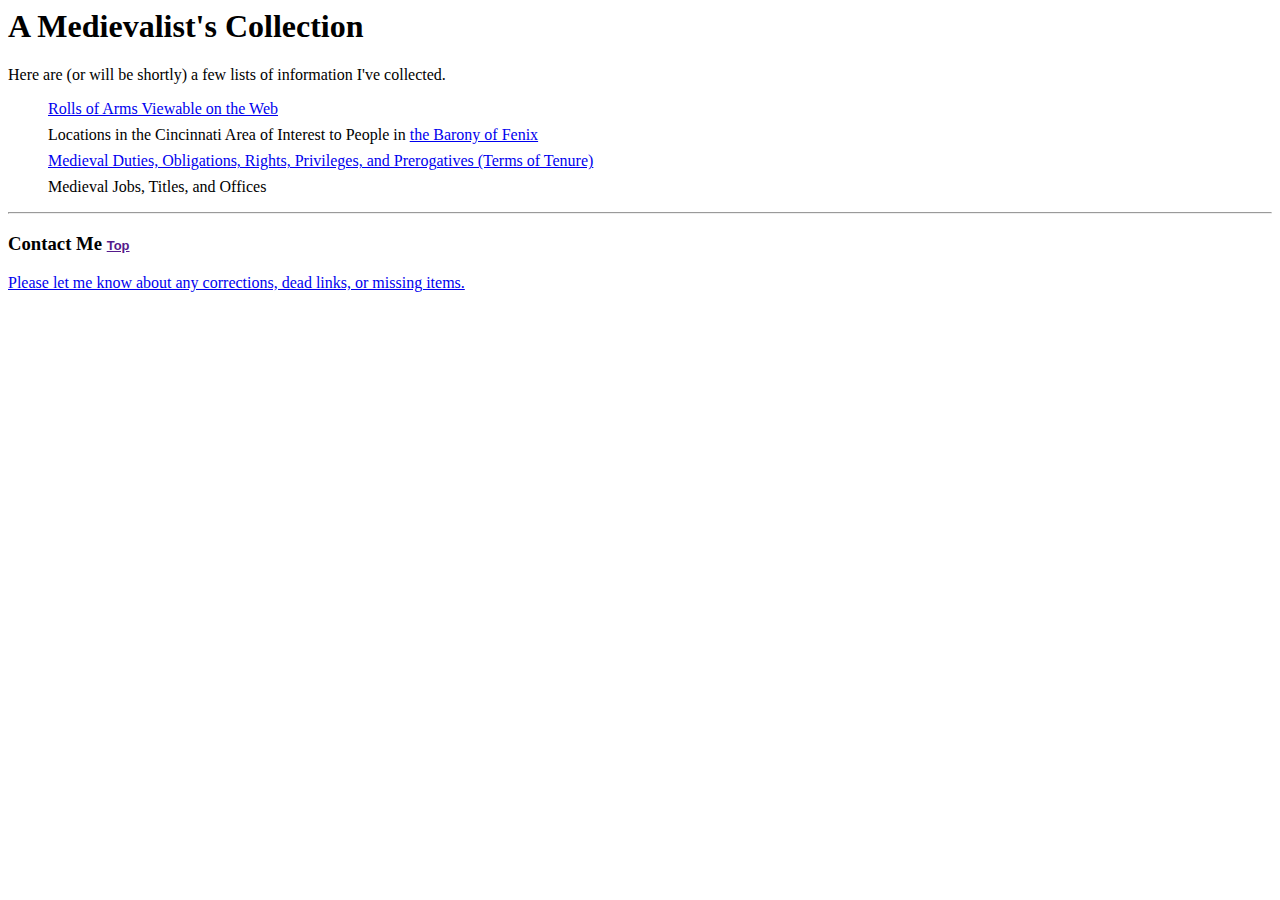
<file: index.html>
<html>
<head>
	<title>A Medievalist's Collection</title>
	<link rel="stylesheet" href="styles.css" media="screen,print" />
</head>
<body>
<h1>A Medievalist's Collection</h1>

<p>
	Here are (or will be shortly) a few lists of information I've collected. 
</p>

<ul>
  <li><a href="RollsOfArms.html">Rolls of Arms Viewable on the Web</a></li>
  <li>Locations in the Cincinnati Area of Interest to People in <a href="http://midrealm.org/baronyfenix/">the Barony of Fenix</a></li>
  <li><a href="TenureTerms.html">Medieval Duties, Obligations, Rights, Privileges, and Prerogatives (Terms of Tenure)</a></li>
  <li>Medieval Jobs, Titles, and Offices</li>
</ul>



<hr/>
<h3 id="contact">Contact Me <span class="nav"><a href="">Top</a></span></h3>
<script language="javascript" type="text/javascript" src="scripts.js"></script>
<p>
	<script language="javascript">
	<!--
	/* Munged addy code */
	pVWCTpMIweELolf("Medievalist Site Comment","Please let me know about any corrections, dead links, or missing items.");
	//-->
	</script>
</p>
</body>
</html>
</file>
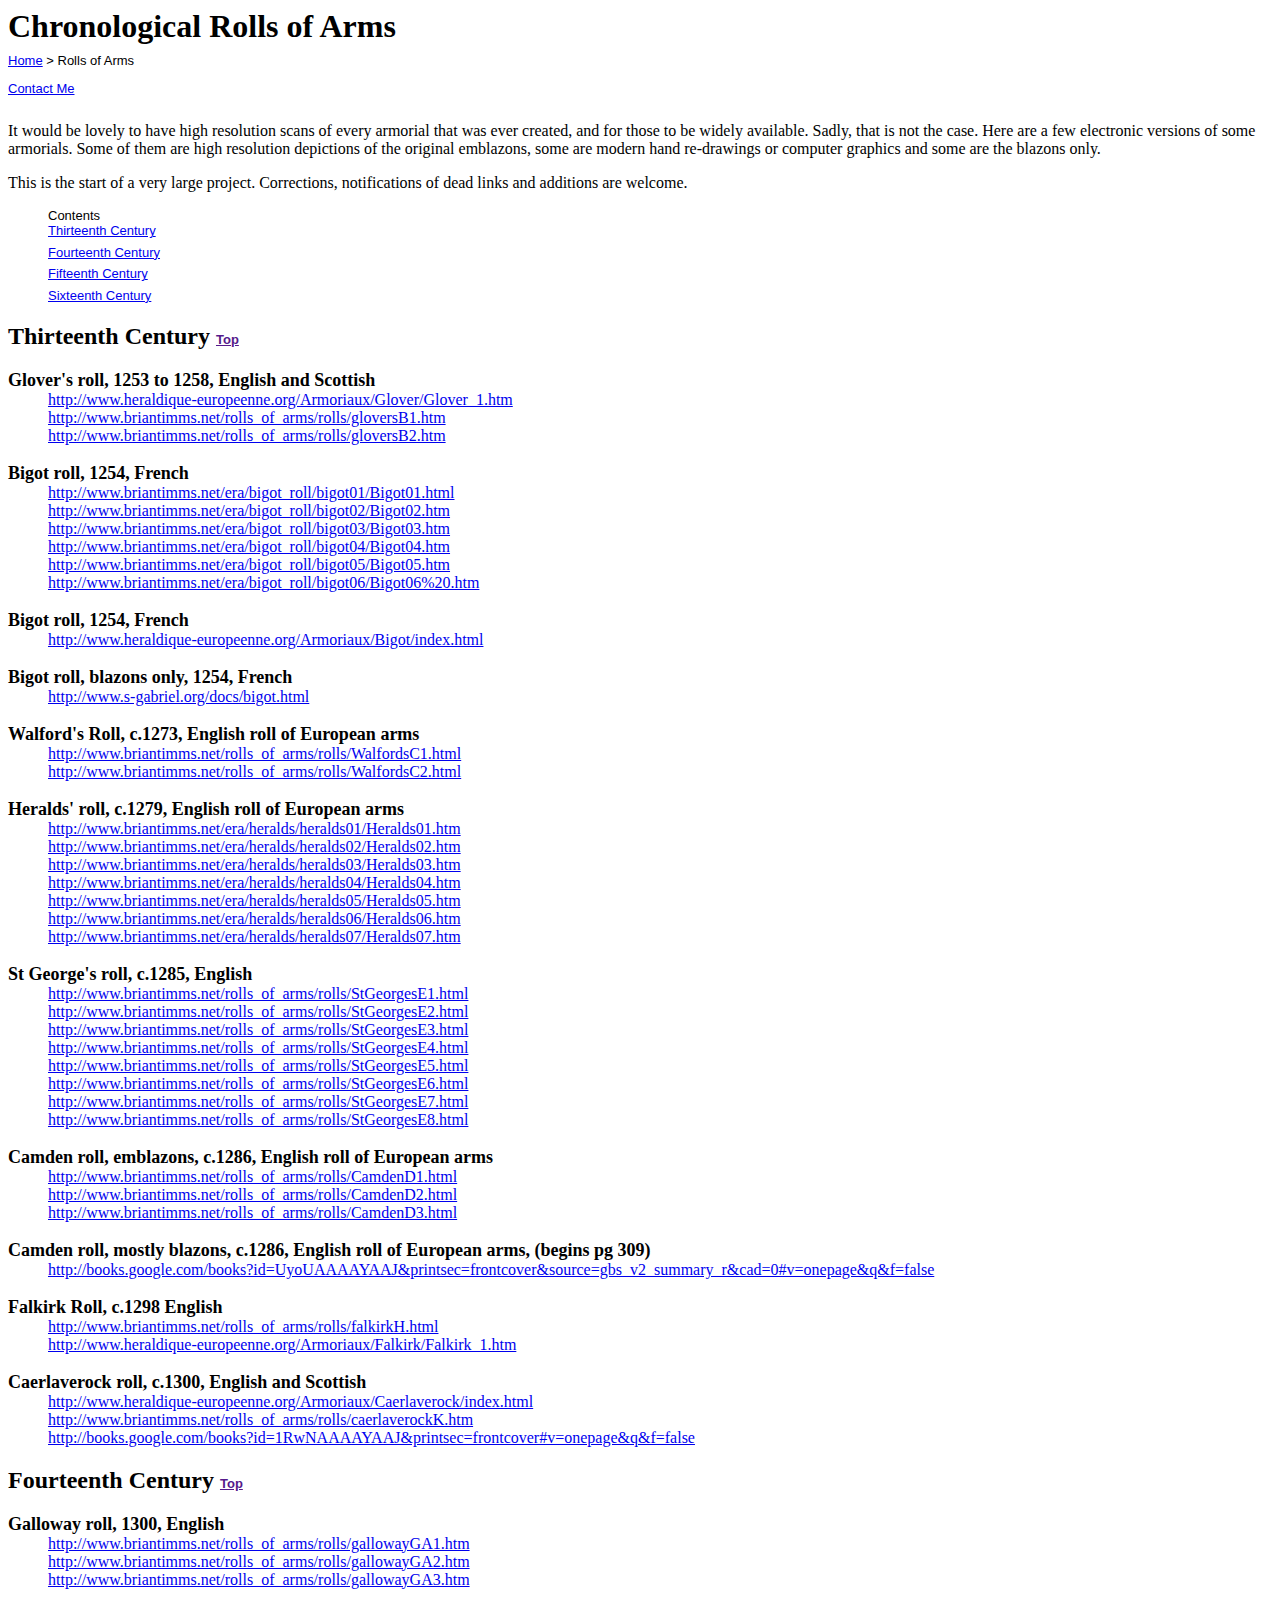
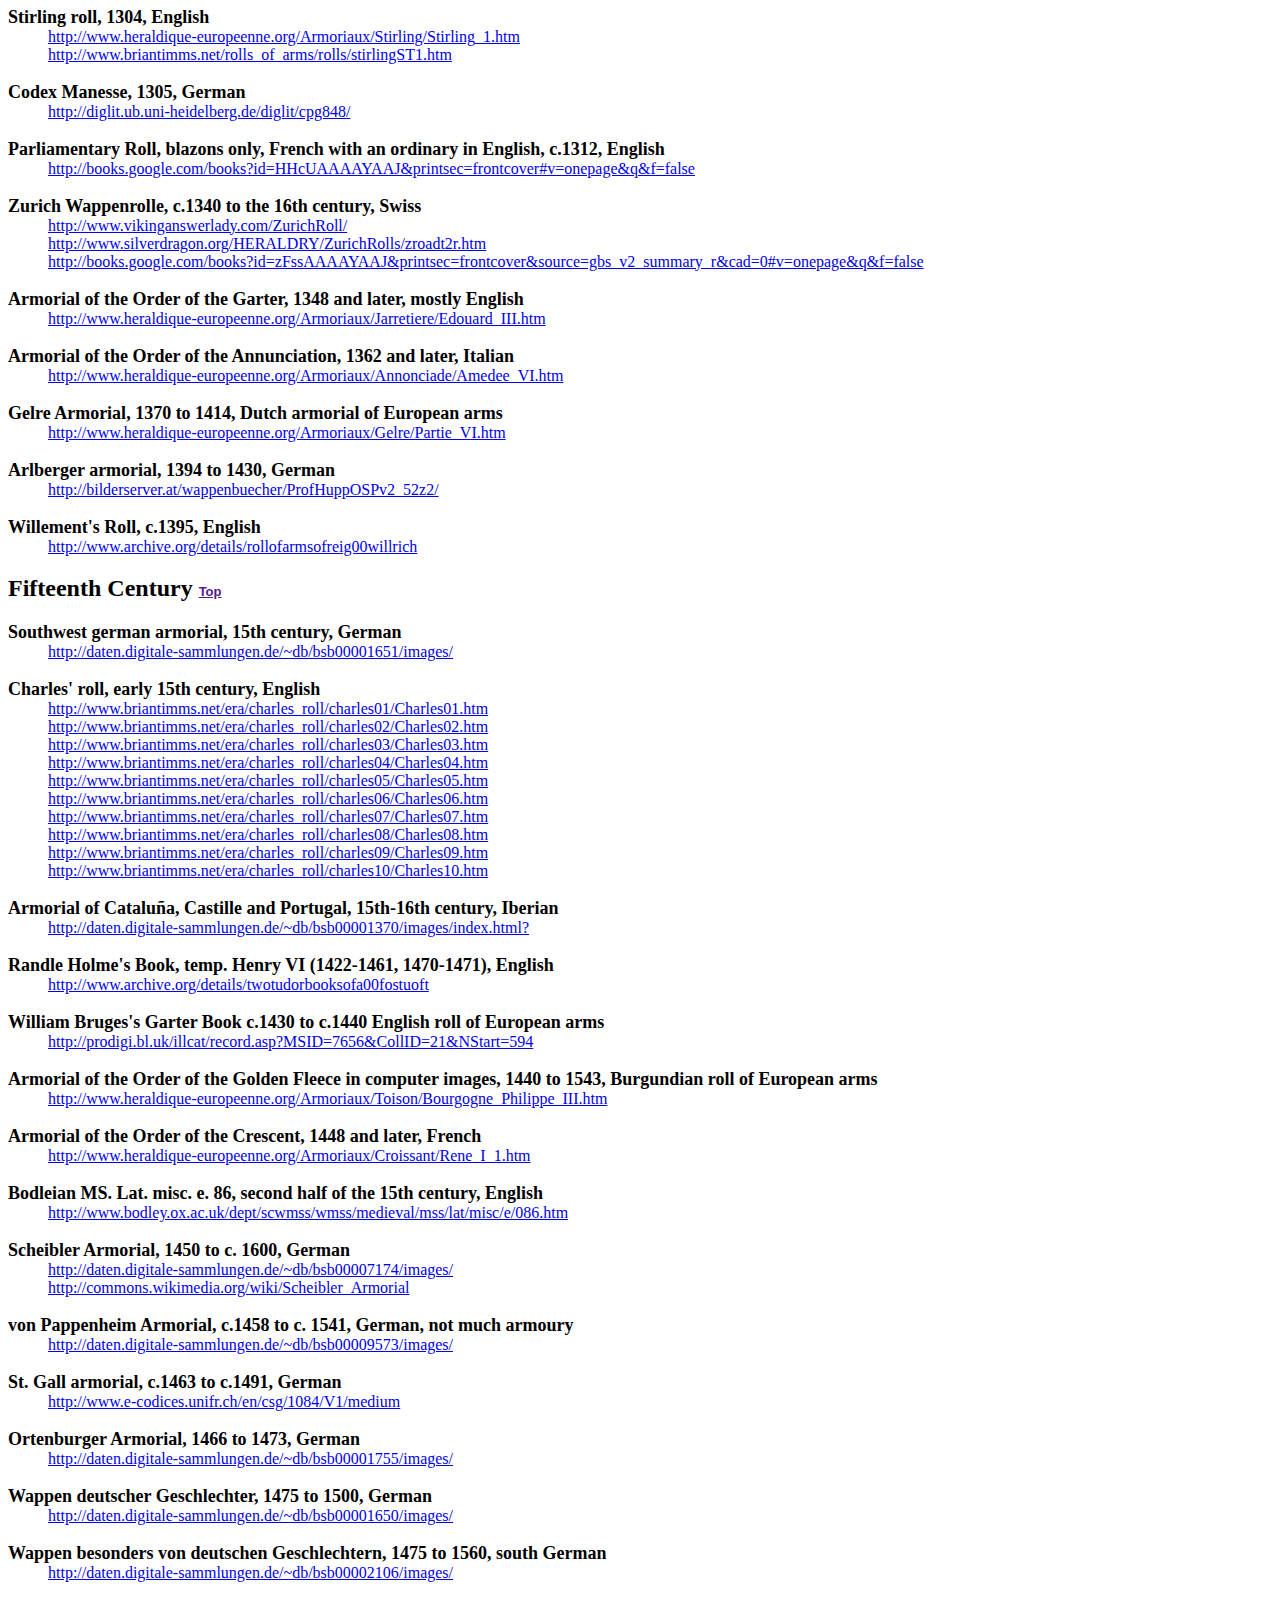
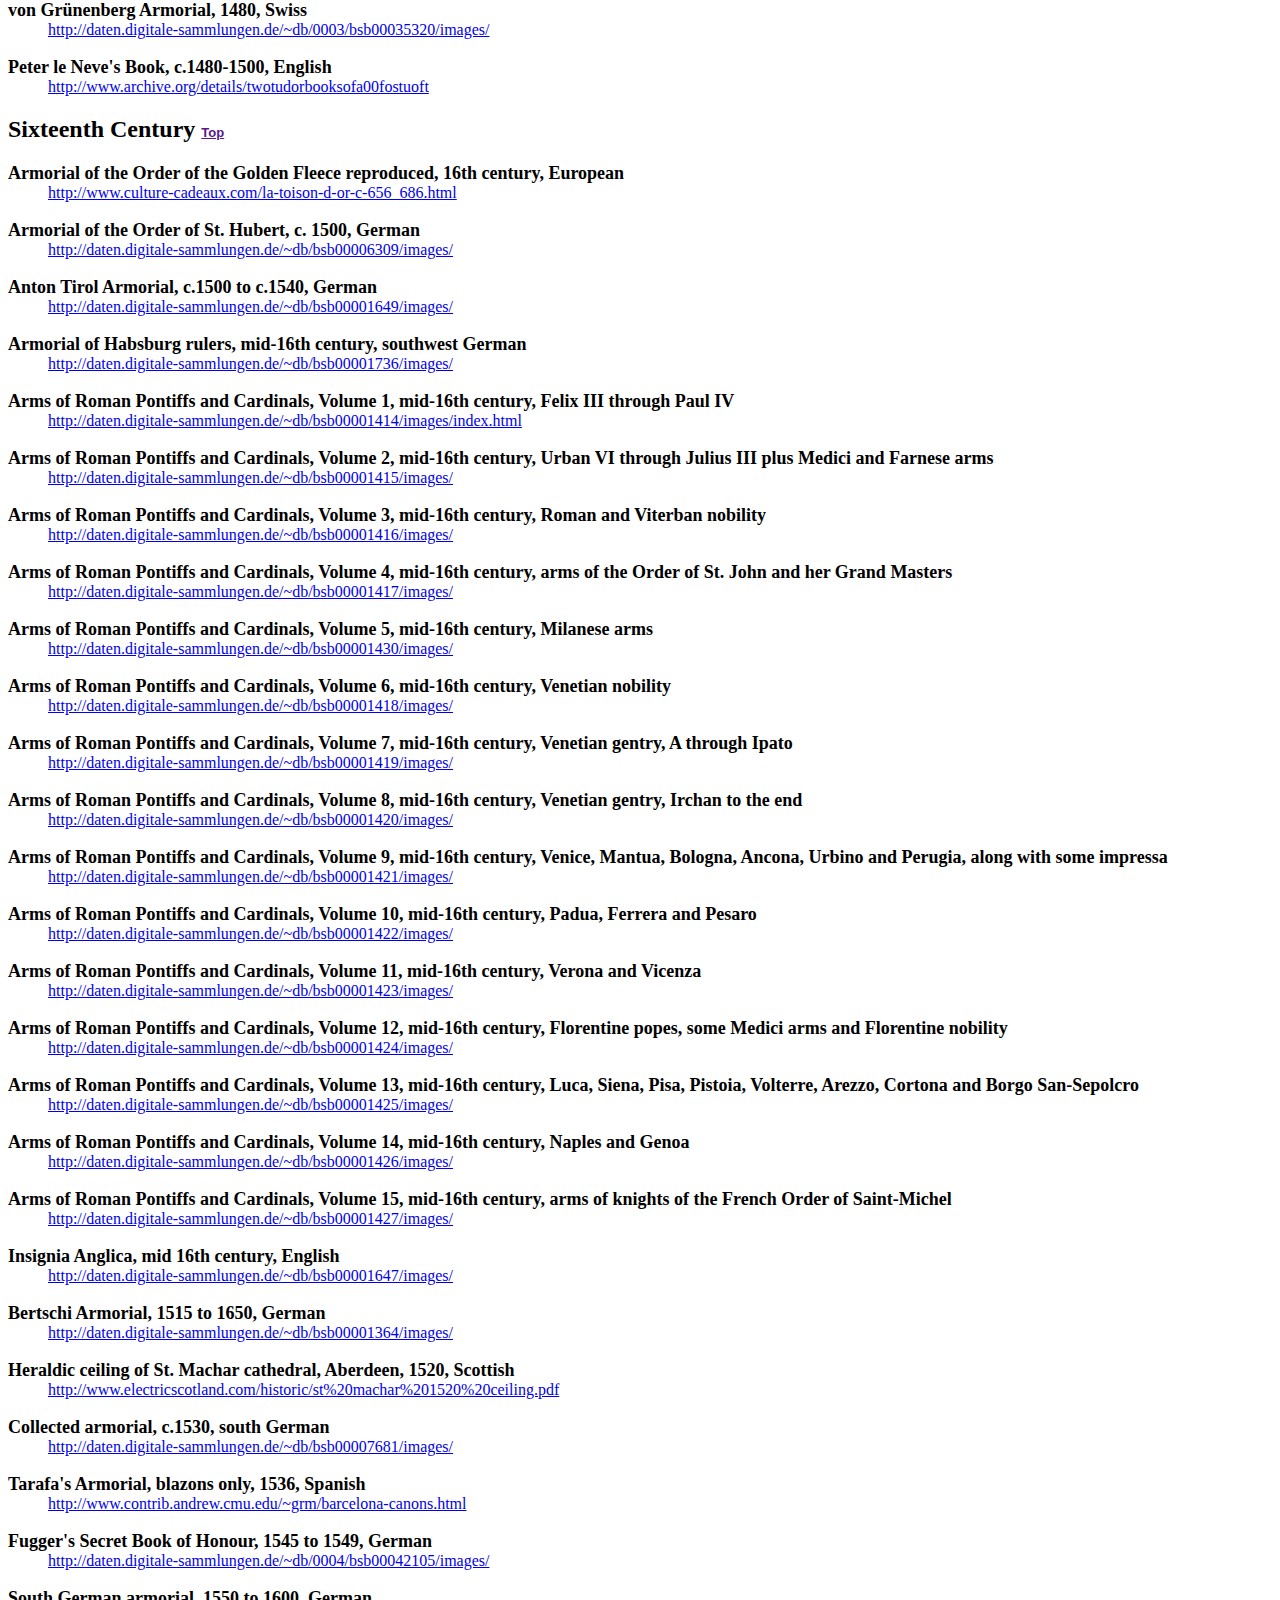
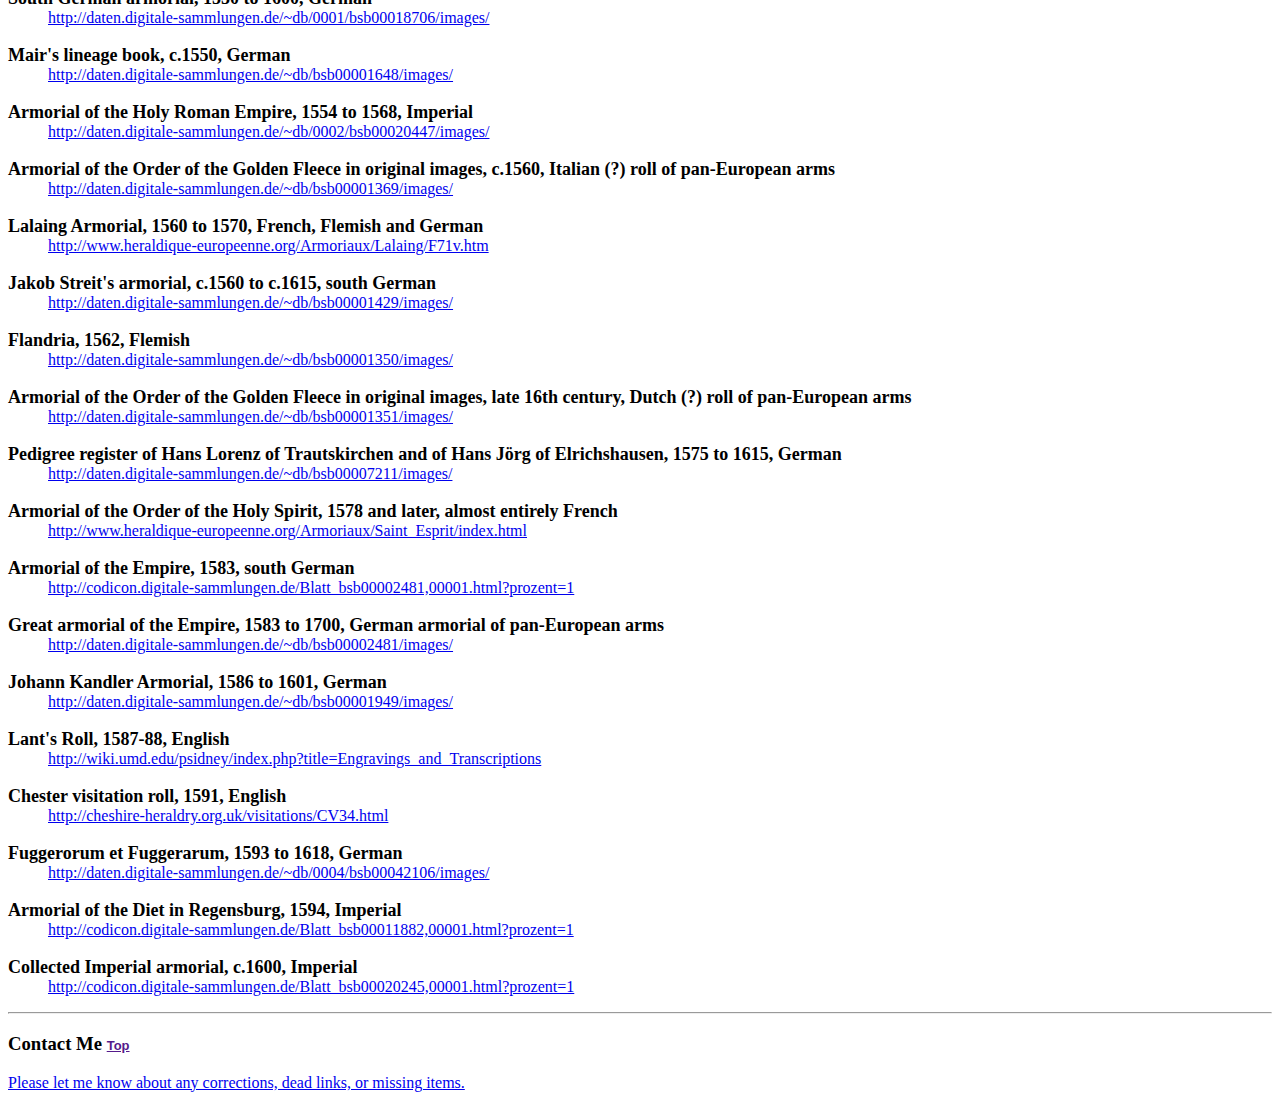
<file: RollsOfArms.html>
<html>
<head>
	<title>Chronological Rolls of Arms</title>
	<link rel="stylesheet" href="styles.css" media="screen,print" />
</head>
<body>
<h1>Chronological Rolls of Arms</h1>
<p class="breadcrumbs"><a href="index.html">Home</a> > Rolls of Arms</p>
<p class="breadcrumbs"><a href="#contact">Contact Me</a></p>

<p>
	It would be lovely to have high resolution scans of every armorial that was ever created, and for those to be widely available. Sadly, that is not the case. Here are a few electronic versions of some armorials. Some of them are high resolution depictions of the original emblazons, some are modern hand re-drawings or computer graphics and some are the blazons only.
</p><p>
	This is the start of a very large project. Corrections, notifications of dead links and additions are welcome.
</p>

<ul class="toc">Contents
	<li><a href="#13th">Thirteenth Century</a></li>
	<li><a href="#14th">Fourteenth Century</a></li>
	<li><a href="#15th">Fifteenth Century</a></li>
	<li><a href="#16th">Sixteenth Century</a></li>
</ul>

<h2 id="13th">Thirteenth Century <span class="nav"><a href="">Top</a></span></h2>
<dl>
<dt>Glover's roll, 1253 to 1258, English and Scottish</dt>
<dd><a href="http://www.heraldique-europeenne.org/Armoriaux/Glover/Glover_1.htm">http://www.heraldique-europeenne.org/Armoriaux/Glover/Glover_1.htm</a></dd>
<dd><a href="http://www.briantimms.net/rolls_of_arms/rolls/gloversB1.htm">http://www.briantimms.net/rolls_of_arms/rolls/gloversB1.htm</a></dd>
<dd><a href="http://www.briantimms.net/rolls_of_arms/rolls/gloversB2.htm">http://www.briantimms.net/rolls_of_arms/rolls/gloversB2.htm</a></dd>

<dt>Bigot roll, 1254, French</dt>
<dd><a href="http://www.briantimms.net/era/bigot_roll/bigot01/Bigot01.html">http://www.briantimms.net/era/bigot_roll/bigot01/Bigot01.html</a></dd>
<dd><a href="http://www.briantimms.net/era/bigot_roll/bigot02/Bigot02.htm">http://www.briantimms.net/era/bigot_roll/bigot02/Bigot02.htm</a></dd>
<dd><a href="http://www.briantimms.net/era/bigot_roll/bigot03/Bigot03.htm">http://www.briantimms.net/era/bigot_roll/bigot03/Bigot03.htm</a></dd>
<dd><a href="http://www.briantimms.net/era/bigot_roll/bigot04/Bigot04.htm">http://www.briantimms.net/era/bigot_roll/bigot04/Bigot04.htm</a></dd>
<dd><a href="http://www.briantimms.net/era/bigot_roll/bigot05/Bigot05.htm">http://www.briantimms.net/era/bigot_roll/bigot05/Bigot05.htm</a></dd>
<dd><a href="http://www.briantimms.net/era/bigot_roll/bigot06/Bigot06%20.htm">http://www.briantimms.net/era/bigot_roll/bigot06/Bigot06%20.htm</a></dd>

<dt>Bigot roll, 1254, French</dt>
<dd><a href="http://www.heraldique-europeenne.org/Armoriaux/Bigot/index.html">http://www.heraldique-europeenne.org/Armoriaux/Bigot/index.html</a></dd>

<dt>Bigot roll, blazons only, 1254, French</dt>
<dd><a href="http://www.s-gabriel.org/docs/bigot.html">http://www.s-gabriel.org/docs/bigot.html</a></dd>

<dt>Walford's Roll, c.1273, English roll of European arms</dt>
<dd><a href="http://www.briantimms.net/rolls_of_arms/rolls/WalfordsC1.html">http://www.briantimms.net/rolls_of_arms/rolls/WalfordsC1.html</a></dd>
<dd><a href="http://www.briantimms.net/rolls_of_arms/rolls/WalfordsC2.html">http://www.briantimms.net/rolls_of_arms/rolls/WalfordsC2.html</a></dd>

<dt>Heralds' roll, c.1279, English roll of European arms</dt>
<dd><a href="http://www.briantimms.net/era/heralds/heralds01/Heralds01.htm">http://www.briantimms.net/era/heralds/heralds01/Heralds01.htm</a></dd>
<dd><a href="http://www.briantimms.net/era/heralds/heralds02/Heralds02.htm">http://www.briantimms.net/era/heralds/heralds02/Heralds02.htm</a></dd>
<dd><a href="http://www.briantimms.net/era/heralds/heralds03/Heralds03.htm">http://www.briantimms.net/era/heralds/heralds03/Heralds03.htm</a></dd>
<dd><a href="http://www.briantimms.net/era/heralds/heralds04/Heralds04.htm">http://www.briantimms.net/era/heralds/heralds04/Heralds04.htm</a></dd>
<dd><a href="http://www.briantimms.net/era/heralds/heralds05/Heralds05.htm">http://www.briantimms.net/era/heralds/heralds05/Heralds05.htm</a></dd>
<dd><a href="http://www.briantimms.net/era/heralds/heralds06/Heralds06.htm">http://www.briantimms.net/era/heralds/heralds06/Heralds06.htm</a></dd>
<dd><a href="http://www.briantimms.net/era/heralds/heralds07/Heralds07.htm">http://www.briantimms.net/era/heralds/heralds07/Heralds07.htm</a></dd>

<dt>St George's roll, c.1285, English</dt>
<dd><a href="http://www.briantimms.net/rolls_of_arms/rolls/StGeorgesE1.html">http://www.briantimms.net/rolls_of_arms/rolls/StGeorgesE1.html</a></dd>
<dd><a href="http://www.briantimms.net/rolls_of_arms/rolls/StGeorgesE2.html">http://www.briantimms.net/rolls_of_arms/rolls/StGeorgesE2.html</a></dd>
<dd><a href="http://www.briantimms.net/rolls_of_arms/rolls/StGeorgesE3.html">http://www.briantimms.net/rolls_of_arms/rolls/StGeorgesE3.html</a></dd>
<dd><a href="http://www.briantimms.net/rolls_of_arms/rolls/StGeorgesE4.html">http://www.briantimms.net/rolls_of_arms/rolls/StGeorgesE4.html</a></dd>
<dd><a href="http://www.briantimms.net/rolls_of_arms/rolls/StGeorgesE5.html">http://www.briantimms.net/rolls_of_arms/rolls/StGeorgesE5.html</a></dd>
<dd><a href="http://www.briantimms.net/rolls_of_arms/rolls/StGeorgesE6.html">http://www.briantimms.net/rolls_of_arms/rolls/StGeorgesE6.html</a></dd>
<dd><a href="http://www.briantimms.net/rolls_of_arms/rolls/StGeorgesE7.html">http://www.briantimms.net/rolls_of_arms/rolls/StGeorgesE7.html</a></dd>
<dd><a href="http://www.briantimms.net/rolls_of_arms/rolls/StGeorgesE8.html">http://www.briantimms.net/rolls_of_arms/rolls/StGeorgesE8.html</a></dd>

<dt>Camden roll, emblazons, c.1286, English roll of European arms</dt>
<dd><a href="http://www.briantimms.net/rolls_of_arms/rolls/CamdenD1.html">http://www.briantimms.net/rolls_of_arms/rolls/CamdenD1.html</a></dd>
<dd><a href="http://www.briantimms.net/rolls_of_arms/rolls/CamdenD2.html">http://www.briantimms.net/rolls_of_arms/rolls/CamdenD2.html</a></dd>
<dd><a href="http://www.briantimms.net/rolls_of_arms/rolls/CamdenD3.html">http://www.briantimms.net/rolls_of_arms/rolls/CamdenD3.html</a></dd>

<dt>Camden roll, mostly blazons, c.1286, English roll of European arms, (begins pg 309)</dt>
<dd><a href="http://books.google.com/books?id=UyoUAAAAYAAJ&printsec=frontcover&source=gbs_v2_summary_r&cad=0#v=onepage&q&f=false">http://books.google.com/books?id=UyoUAAAAYAAJ&printsec=frontcover&source=gbs_v2_summary_r&cad=0#v=onepage&q&f=false</a></dd>

<dt>Falkirk Roll, c.1298 English</dt>
<dd><a href="http://www.briantimms.net/rolls_of_arms/rolls/falkirkH.html">http://www.briantimms.net/rolls_of_arms/rolls/falkirkH.html</a></dd>
<dd><a href="http://www.heraldique-europeenne.org/Armoriaux/Falkirk/Falkirk_1.htm">http://www.heraldique-europeenne.org/Armoriaux/Falkirk/Falkirk_1.htm</a></dd>

<dt>Caerlaverock roll, c.1300, English and Scottish</dt>
<dd><a href="http://www.heraldique-europeenne.org/Armoriaux/Caerlaverock/index.html">http://www.heraldique-europeenne.org/Armoriaux/Caerlaverock/index.html</a></dd>
<dd><a href="http://www.briantimms.net/rolls_of_arms/rolls/caerlaverockK.htm">http://www.briantimms.net/rolls_of_arms/rolls/caerlaverockK.htm</a></dd>
<dd><a href="http://books.google.com/books?id=1RwNAAAAYAAJ&printsec=frontcover#v=onepage&q&f=false">http://books.google.com/books?id=1RwNAAAAYAAJ&printsec=frontcover#v=onepage&q&f=false</a></dd>
</dl>

<h2 id="14th">Fourteenth Century <span class="nav"><a href="">Top</a></span></h2>
<dl>
<dt>Galloway roll, 1300, English</dt>
<dd><a href="http://www.briantimms.net/rolls_of_arms/rolls/gallowayGA1.htm">http://www.briantimms.net/rolls_of_arms/rolls/gallowayGA1.htm</a></dd>
<dd><a href="http://www.briantimms.net/rolls_of_arms/rolls/gallowayGA2.htm">http://www.briantimms.net/rolls_of_arms/rolls/gallowayGA2.htm</a></dd>
<dd><a href="http://www.briantimms.net/rolls_of_arms/rolls/gallowayGA3.htm">http://www.briantimms.net/rolls_of_arms/rolls/gallowayGA3.htm</a></dd>

<dt>Stirling roll, 1304, English</dt>
<dd><a href="http://www.heraldique-europeenne.org/Armoriaux/Stirling/Stirling_1.htm">http://www.heraldique-europeenne.org/Armoriaux/Stirling/Stirling_1.htm</a></dd>
<dd><a href="http://www.briantimms.net/rolls_of_arms/rolls/stirlingST1.htm">http://www.briantimms.net/rolls_of_arms/rolls/stirlingST1.htm</a></dd>

<dt>Codex Manesse, 1305, German</dt>
<dd><a href="http://diglit.ub.uni-heidelberg.de/diglit/cpg848/">http://diglit.ub.uni-heidelberg.de/diglit/cpg848/</a></dd>

<dt>Parliamentary Roll, blazons only, French with an ordinary in English, c.1312, English</dt>
<dd><a href="http://books.google.com/books?id=HHcUAAAAYAAJ&printsec=frontcover#v=onepage&q&f=false">http://books.google.com/books?id=HHcUAAAAYAAJ&printsec=frontcover#v=onepage&q&f=false</a></dd>

<dt>Zurich Wappenrolle, c.1340 to the 16th century, Swiss</dt>
<dd><a href="http://www.vikinganswerlady.com/ZurichRoll/">http://www.vikinganswerlady.com/ZurichRoll/</a></dd>
<dd><a href="http://www.silverdragon.org/HERALDRY/ZurichRolls/zroadt2r.htm">http://www.silverdragon.org/HERALDRY/ZurichRolls/zroadt2r.htm</a></dd>
<dd><a href="http://books.google.com/books?id=zFssAAAAYAAJ&printsec=frontcover&source=gbs_v2_summary_r&cad=0#v=onepage&q&f=false">http://books.google.com/books?id=zFssAAAAYAAJ&printsec=frontcover&source=gbs_v2_summary_r&cad=0#v=onepage&q&f=false</a></dd>

<dt>Armorial of the Order of the Garter, 1348 and later, mostly English</dt>
<dd><a href="http://www.heraldique-europeenne.org/Armoriaux/Jarretiere/Edouard_III.htm">http://www.heraldique-europeenne.org/Armoriaux/Jarretiere/Edouard_III.htm</a></dd>

<dt>Armorial of the Order of the Annunciation, 1362 and later, Italian</dt>
<dd><a href="http://www.heraldique-europeenne.org/Armoriaux/Annonciade/Amedee_VI.htm">http://www.heraldique-europeenne.org/Armoriaux/Annonciade/Amedee_VI.htm</a></dd>

<dt>Gelre Armorial, 1370 to 1414, Dutch armorial of European arms</dt>
<dd><a href="http://www.heraldique-europeenne.org/Armoriaux/Gelre/Partie_VI.htm">http://www.heraldique-europeenne.org/Armoriaux/Gelre/Partie_VI.htm</a></dd>

<dt>Arlberger armorial, 1394 to 1430, German</dt>
<dd><a href="http://bilderserver.at/wappenbuecher/ProfHuppOSPv2_52z2/">http://bilderserver.at/wappenbuecher/ProfHuppOSPv2_52z2/</a></dd>

<dt>Willement's Roll, c.1395, English</dt>
<dd><a href="http://www.archive.org/details/rollofarmsofreig00willrich">http://www.archive.org/details/rollofarmsofreig00willrich</a></dd>
</dl>

<h2 id="15th">Fifteenth Century <span class="nav"><a href="">Top</a></span></h2>
<dl>
<dt>Southwest german armorial, 15th century, German</dt>
<dd><a href="http://daten.digitale-sammlungen.de/~db/bsb00001651/images/">http://daten.digitale-sammlungen.de/~db/bsb00001651/images/</a></dd>

<dt>Charles' roll, early 15th century, English</dt>
<dd><a href="http://www.briantimms.net/era/charles_roll/charles01/Charles01.htm">http://www.briantimms.net/era/charles_roll/charles01/Charles01.htm</a></dd>
<dd><a href="http://www.briantimms.net/era/charles_roll/charles02/Charles02.htm">http://www.briantimms.net/era/charles_roll/charles02/Charles02.htm</a></dd>
<dd><a href="http://www.briantimms.net/era/charles_roll/charles03/Charles03.htm">http://www.briantimms.net/era/charles_roll/charles03/Charles03.htm</a></dd>
<dd><a href="http://www.briantimms.net/era/charles_roll/charles04/Charles04.htm">http://www.briantimms.net/era/charles_roll/charles04/Charles04.htm</a></dd>
<dd><a href="http://www.briantimms.net/era/charles_roll/charles05/Charles05.htm">http://www.briantimms.net/era/charles_roll/charles05/Charles05.htm</a></dd>
<dd><a href="http://www.briantimms.net/era/charles_roll/charles06/Charles06.htm">http://www.briantimms.net/era/charles_roll/charles06/Charles06.htm</a></dd>
<dd><a href="http://www.briantimms.net/era/charles_roll/charles07/Charles07.htm">http://www.briantimms.net/era/charles_roll/charles07/Charles07.htm</a></dd>
<dd><a href="http://www.briantimms.net/era/charles_roll/charles08/Charles08.htm">http://www.briantimms.net/era/charles_roll/charles08/Charles08.htm</a></dd>
<dd><a href="http://www.briantimms.net/era/charles_roll/charles09/Charles09.htm">http://www.briantimms.net/era/charles_roll/charles09/Charles09.htm</a></dd>
<dd><a href="http://www.briantimms.net/era/charles_roll/charles10/Charles10.htm">http://www.briantimms.net/era/charles_roll/charles10/Charles10.htm</a></dd>

<dt>Armorial of Catalu&ntilde;a, Castille and Portugal, 15th-16th century, Iberian</dt>
<dd><a href="http://daten.digitale-sammlungen.de/~db/bsb00001370/images/index.html?">http://daten.digitale-sammlungen.de/~db/bsb00001370/images/index.html?</a></dd>

<dt>Randle Holme's Book, temp. Henry VI (1422-1461, 1470-1471), English</dt>
<dd><a href="http://www.archive.org/details/twotudorbooksofa00fostuoft">http://www.archive.org/details/twotudorbooksofa00fostuoft</a></dd>

<dt>William Bruges's Garter Book c.1430 to c.1440 English roll of European arms</dt>
<dd><a href="http://prodigi.bl.uk/illcat/record.asp?MSID=7656&CollID=21&NStart=594">http://prodigi.bl.uk/illcat/record.asp?MSID=7656&CollID=21&NStart=594</a></dd>

<dt>Armorial of the Order of the Golden Fleece in computer images, 1440 to 1543, Burgundian roll of European arms</dt>
<dd><a href="http://www.heraldique-europeenne.org/Armoriaux/Toison/Bourgogne_Philippe_III.htm">http://www.heraldique-europeenne.org/Armoriaux/Toison/Bourgogne_Philippe_III.htm</a></dd>

<dt>Armorial of the Order of the Crescent, 1448 and later, French</dt>
<dd><a href="http://www.heraldique-europeenne.org/Armoriaux/Croissant/Rene_I_1.htm">http://www.heraldique-europeenne.org/Armoriaux/Croissant/Rene_I_1.htm</a></dd>

<dt>Bodleian MS. Lat. misc. e. 86, second half of the 15th century, English</dt>
<dd><a href="http://www.bodley.ox.ac.uk/dept/scwmss/wmss/medieval/mss/lat/misc/e/086.htm">http://www.bodley.ox.ac.uk/dept/scwmss/wmss/medieval/mss/lat/misc/e/086.htm</a></dd>

<dt>Scheibler Armorial, 1450 to c. 1600, German</dt>
<dd><a href="http://daten.digitale-sammlungen.de/~db/bsb00007174/images/">http://daten.digitale-sammlungen.de/~db/bsb00007174/images/</a></dd>
<dd><a href="http://commons.wikimedia.org/wiki/Scheibler_Armorial">http://commons.wikimedia.org/wiki/Scheibler_Armorial</a></dd>

<dt>von Pappenheim Armorial, c.1458 to c. 1541, German, not much armoury</dt>
<dd><a href="http://daten.digitale-sammlungen.de/~db/bsb00009573/images/">http://daten.digitale-sammlungen.de/~db/bsb00009573/images/</a></dd>

<dt>St. Gall armorial, c.1463 to c.1491, German</dt>
<dd><a href="http://www.e-codices.unifr.ch/en/csg/1084/V1/medium">http://www.e-codices.unifr.ch/en/csg/1084/V1/medium</a></dd>

<dt>Ortenburger Armorial, 1466 to 1473, German</dt>
<dd><a href="http://daten.digitale-sammlungen.de/~db/bsb00001755/images/">http://daten.digitale-sammlungen.de/~db/bsb00001755/images/</a></dd>

<dt>Wappen deutscher Geschlechter, 1475 to 1500, German</dt>
<dd><a href="http://daten.digitale-sammlungen.de/~db/bsb00001650/images/">http://daten.digitale-sammlungen.de/~db/bsb00001650/images/</a></dd>

<dt>Wappen besonders von deutschen Geschlechtern, 1475 to 1560, south German</dt>
<dd><a href="http://daten.digitale-sammlungen.de/~db/bsb00002106/images/">http://daten.digitale-sammlungen.de/~db/bsb00002106/images/</a></dd>

<dt>von Gr&uuml;nenberg Armorial, 1480, Swiss</dt>
<dd><a href="http://daten.digitale-sammlungen.de/~db/0003/bsb00035320/images/">http://daten.digitale-sammlungen.de/~db/0003/bsb00035320/images/</a></dd>

<dt>Peter le Neve's Book, c.1480-1500, English</dt>
<dd><a href="http://www.archive.org/details/twotudorbooksofa00fostuoft">http://www.archive.org/details/twotudorbooksofa00fostuoft</a></dd>
</dl>

<h2 id="16th">Sixteenth Century <span class="nav"><a href="">Top</a></span></h2>
<dl>
<dt>Armorial of the Order of the Golden Fleece reproduced, 16th century, European</dt>
<dd><a href="http://www.culture-cadeaux.com/la-toison-d-or-c-656_686.html">http://www.culture-cadeaux.com/la-toison-d-or-c-656_686.html</a></dd>

<dt>Armorial of the Order of St. Hubert, c. 1500, German</dt>
<dd><a href="http://daten.digitale-sammlungen.de/~db/bsb00006309/images/">http://daten.digitale-sammlungen.de/~db/bsb00006309/images/</a></dd>

<dt>Anton Tirol Armorial, c.1500 to c.1540, German</dt>
<dd><a href="http://daten.digitale-sammlungen.de/~db/bsb00001649/images/">http://daten.digitale-sammlungen.de/~db/bsb00001649/images/</a></dd>

<dt>Armorial of Habsburg rulers, mid-16th century, southwest German</dt>
<dd><a href="http://daten.digitale-sammlungen.de/~db/bsb00001736/images/">http://daten.digitale-sammlungen.de/~db/bsb00001736/images/</a></dd>

<dt>Arms of Roman Pontiffs and Cardinals, Volume 1, mid-16th century, Felix III through Paul IV</dt>
<dd><a href="http://daten.digitale-sammlungen.de/~db/bsb00001414/images/index.html">http://daten.digitale-sammlungen.de/~db/bsb00001414/images/index.html</a></dd>

<dt>Arms of Roman Pontiffs and Cardinals, Volume 2, mid-16th century, Urban VI through Julius III plus Medici and Farnese arms</dt>
<dd><a href="http://daten.digitale-sammlungen.de/~db/bsb00001415/images/">http://daten.digitale-sammlungen.de/~db/bsb00001415/images/</a></dd>

<dt>Arms of Roman Pontiffs and Cardinals, Volume 3, mid-16th century, Roman and Viterban nobility</dt>
<dd><a href="http://daten.digitale-sammlungen.de/~db/bsb00001416/images/">http://daten.digitale-sammlungen.de/~db/bsb00001416/images/</a></dd>

<dt>Arms of Roman Pontiffs and Cardinals, Volume 4, mid-16th century, arms of the Order of St. John and her Grand Masters</dt>
<dd><a href="http://daten.digitale-sammlungen.de/~db/bsb00001417/images/">http://daten.digitale-sammlungen.de/~db/bsb00001417/images/</a></dd>

<dt>Arms of Roman Pontiffs and Cardinals, Volume 5, mid-16th century, Milanese arms</dt>
<dd><a href="http://daten.digitale-sammlungen.de/~db/bsb00001430/images/">http://daten.digitale-sammlungen.de/~db/bsb00001430/images/</a></dd>

<dt>Arms of Roman Pontiffs and Cardinals, Volume 6, mid-16th century, Venetian nobility</dt>
<dd><a href="http://daten.digitale-sammlungen.de/~db/bsb00001418/images/">http://daten.digitale-sammlungen.de/~db/bsb00001418/images/</a></dd>

<dt>Arms of Roman Pontiffs and Cardinals, Volume 7, mid-16th century, Venetian gentry, A through Ipato</dt>
<dd><a href="http://daten.digitale-sammlungen.de/~db/bsb00001419/images/">http://daten.digitale-sammlungen.de/~db/bsb00001419/images/</a></dd>

<dt>Arms of Roman Pontiffs and Cardinals, Volume 8, mid-16th century, Venetian gentry, Irchan to the end</dt>
<dd><a href="http://daten.digitale-sammlungen.de/~db/bsb00001420/images/">http://daten.digitale-sammlungen.de/~db/bsb00001420/images/</a></dd>

<dt>Arms of Roman Pontiffs and Cardinals, Volume 9, mid-16th century, Venice, Mantua, Bologna, Ancona, Urbino and Perugia, along with some impressa</dt>
<dd><a href="http://daten.digitale-sammlungen.de/~db/bsb00001421/images/">http://daten.digitale-sammlungen.de/~db/bsb00001421/images/</a></dd>

<dt>Arms of Roman Pontiffs and Cardinals, Volume 10, mid-16th century, Padua, Ferrera and Pesaro</dt>
<dd><a href="http://daten.digitale-sammlungen.de/~db/bsb00001422/images/">http://daten.digitale-sammlungen.de/~db/bsb00001422/images/</a></dd>

<dt>Arms of Roman Pontiffs and Cardinals, Volume 11, mid-16th century, Verona and Vicenza</dt>
<dd><a href="http://daten.digitale-sammlungen.de/~db/bsb00001423/images/">http://daten.digitale-sammlungen.de/~db/bsb00001423/images/</a></dd>

<dt>Arms of Roman Pontiffs and Cardinals, Volume 12, mid-16th century, Florentine popes, some Medici arms and Florentine nobility</dt>
<dd><a href="http://daten.digitale-sammlungen.de/~db/bsb00001424/images/">http://daten.digitale-sammlungen.de/~db/bsb00001424/images/</a></dd>

<dt>Arms of Roman Pontiffs and Cardinals, Volume 13, mid-16th century, Luca, Siena, Pisa, Pistoia, Volterre, Arezzo, Cortona and Borgo San-Sepolcro</dt>
<dd><a href="http://daten.digitale-sammlungen.de/~db/bsb00001425/images/">http://daten.digitale-sammlungen.de/~db/bsb00001425/images/</a></dd>

<dt>Arms of Roman Pontiffs and Cardinals, Volume 14, mid-16th century, Naples and Genoa</dt>
<dd><a href="http://daten.digitale-sammlungen.de/~db/bsb00001426/images/">http://daten.digitale-sammlungen.de/~db/bsb00001426/images/</a></dd>

<dt>Arms of Roman Pontiffs and Cardinals, Volume 15, mid-16th century, arms of knights of the French Order of Saint-Michel</dt>
<dd><a href="http://daten.digitale-sammlungen.de/~db/bsb00001427/images/">http://daten.digitale-sammlungen.de/~db/bsb00001427/images/</a></dd>

<dt>Insignia Anglica, mid 16th century, English</dt>
<dd><a href="http://daten.digitale-sammlungen.de/~db/bsb00001647/images/">http://daten.digitale-sammlungen.de/~db/bsb00001647/images/</a></dd>

<dt>Bertschi Armorial, 1515 to 1650, German</dt>
<dd><a href="http://daten.digitale-sammlungen.de/~db/bsb00001364/images/">http://daten.digitale-sammlungen.de/~db/bsb00001364/images/</a></dd>

<dt>Heraldic ceiling of St. Machar cathedral, Aberdeen, 1520, Scottish</dt>
<dd><a href="http://www.electricscotland.com/historic/st%20machar%201520%20ceiling.pdf">http://www.electricscotland.com/historic/st%20machar%201520%20ceiling.pdf</a></dd>

<dt>Collected armorial, c.1530, south German</dt>
<dd><a href="http://daten.digitale-sammlungen.de/~db/bsb00007681/images/">http://daten.digitale-sammlungen.de/~db/bsb00007681/images/</a></dd>

<dt>Tarafa's Armorial, blazons only, 1536, Spanish</dt>
<dd><a href="http://www.contrib.andrew.cmu.edu/~grm/barcelona-canons.html">http://www.contrib.andrew.cmu.edu/~grm/barcelona-canons.html</a></dd>

<dt>Fugger's Secret Book of Honour, 1545 to 1549, German</dt>
<dd><a href="http://daten.digitale-sammlungen.de/~db/0004/bsb00042105/images/">http://daten.digitale-sammlungen.de/~db/0004/bsb00042105/images/</a></dd>

<dt>South German armorial, 1550 to 1600, German</dt>
<dd><a href="http://daten.digitale-sammlungen.de/~db/0001/bsb00018706/images/">http://daten.digitale-sammlungen.de/~db/0001/bsb00018706/images/</a></dd>

<dt>Mair's lineage book, c.1550, German</dt>
<dd><a href="http://daten.digitale-sammlungen.de/~db/bsb00001648/images/">http://daten.digitale-sammlungen.de/~db/bsb00001648/images/</a></dd>

<dt>Armorial of the Holy Roman Empire, 1554 to 1568, Imperial</dt>
<dd><a href="http://daten.digitale-sammlungen.de/~db/0002/bsb00020447/images/">http://daten.digitale-sammlungen.de/~db/0002/bsb00020447/images/</a></dd>

<dt>Armorial of the Order of the Golden Fleece in original images, c.1560, Italian (?) roll of pan-European arms</dt>
<dd><a href="http://daten.digitale-sammlungen.de/~db/bsb00001369/images/">http://daten.digitale-sammlungen.de/~db/bsb00001369/images/</a></dd>

<dt>Lalaing Armorial, 1560 to 1570, French, Flemish and German</dt>
<dd><a href="http://www.heraldique-europeenne.org/Armoriaux/Lalaing/F71v.htm">http://www.heraldique-europeenne.org/Armoriaux/Lalaing/F71v.htm</a></dd>

<dt>Jakob Streit's armorial, c.1560 to c.1615, south German</dt>
<dd><a href="http://daten.digitale-sammlungen.de/~db/bsb00001429/images/">http://daten.digitale-sammlungen.de/~db/bsb00001429/images/</a></dd>

<dt>Flandria, 1562, Flemish</dt>
<dd><a href="http://daten.digitale-sammlungen.de/~db/bsb00001350/images/">http://daten.digitale-sammlungen.de/~db/bsb00001350/images/</a></dd>

<dt>Armorial of the Order of the Golden Fleece in original images, late 16th century, Dutch (?) roll of pan-European arms</dt>
<dd><a href="http://daten.digitale-sammlungen.de/~db/bsb00001351/images/">http://daten.digitale-sammlungen.de/~db/bsb00001351/images/</a></dd>

<dt>Pedigree register of Hans Lorenz of Trautskirchen and of Hans J&ouml;rg of Elrichshausen, 1575 to 1615, German</dt>
<dd><a href="http://daten.digitale-sammlungen.de/~db/bsb00007211/images/">http://daten.digitale-sammlungen.de/~db/bsb00007211/images/</a></dd>

<dt>Armorial of the Order of the Holy Spirit, 1578 and later, almost entirely French</dt>
<dd><a href="http://www.heraldique-europeenne.org/Armoriaux/Saint_Esprit/index.html">http://www.heraldique-europeenne.org/Armoriaux/Saint_Esprit/index.html</a></dd>

<dt>Armorial of the Empire, 1583, south German</dt>
<dd><a href="http://codicon.digitale-sammlungen.de/Blatt_bsb00002481,00001.html?prozent=1">http://codicon.digitale-sammlungen.de/Blatt_bsb00002481,00001.html?prozent=1</a></dd>

<dt>Great armorial of the Empire, 1583 to 1700, German armorial of pan-European arms</dt>
<dd><a href="http://daten.digitale-sammlungen.de/~db/bsb00002481/images/">http://daten.digitale-sammlungen.de/~db/bsb00002481/images/</a></dd>

<dt>Johann Kandler Armorial, 1586 to 1601, German</dt>
<dd><a href="http://daten.digitale-sammlungen.de/~db/bsb00001949/images/">http://daten.digitale-sammlungen.de/~db/bsb00001949/images/</a></dd>

<dt>Lant's Roll, 1587-88, English</dt>
<dd><a href="http://wiki.umd.edu/psidney/index.php?title=Engravings_and_Transcriptions">http://wiki.umd.edu/psidney/index.php?title=Engravings_and_Transcriptions</a></dd>

<dt>Chester visitation roll, 1591, English</dt>
<dd><a href="http://cheshire-heraldry.org.uk/visitations/CV34.html">http://cheshire-heraldry.org.uk/visitations/CV34.html</a></dd>

<dt>Fuggerorum et Fuggerarum, 1593 to 1618, German</dt>
<dd><a href="http://daten.digitale-sammlungen.de/~db/0004/bsb00042106/images/">http://daten.digitale-sammlungen.de/~db/0004/bsb00042106/images/</a></dd>

<dt>Armorial of the Diet in Regensburg, 1594, Imperial</dt>
<dd><a href="http://codicon.digitale-sammlungen.de/Blatt_bsb00011882,00001.html?prozent=1">http://codicon.digitale-sammlungen.de/Blatt_bsb00011882,00001.html?prozent=1</a></dd>

<dt>Collected Imperial armorial, c.1600, Imperial</dt>
<dd><a href="http://codicon.digitale-sammlungen.de/Blatt_bsb00020245,00001.html?prozent=1 ">http://codicon.digitale-sammlungen.de/Blatt_bsb00020245,00001.html?prozent=1 </a></dd>

</dl>


<hr/>
<h3 id="contact">Contact Me <span class="nav"><a href="">Top</a></span></h3>
<script language="javascript" type="text/javascript" src="scripts.js"></script>
<p>
	<script language="javascript">
	<!--
	/* Munged addy code */
	pVWCTpMIweELolf("Medievalist Site Comment","Please let me know about any corrections, dead links, or missing items.");
	//-->
	</script>
</p>
</body>
</html>
</file>
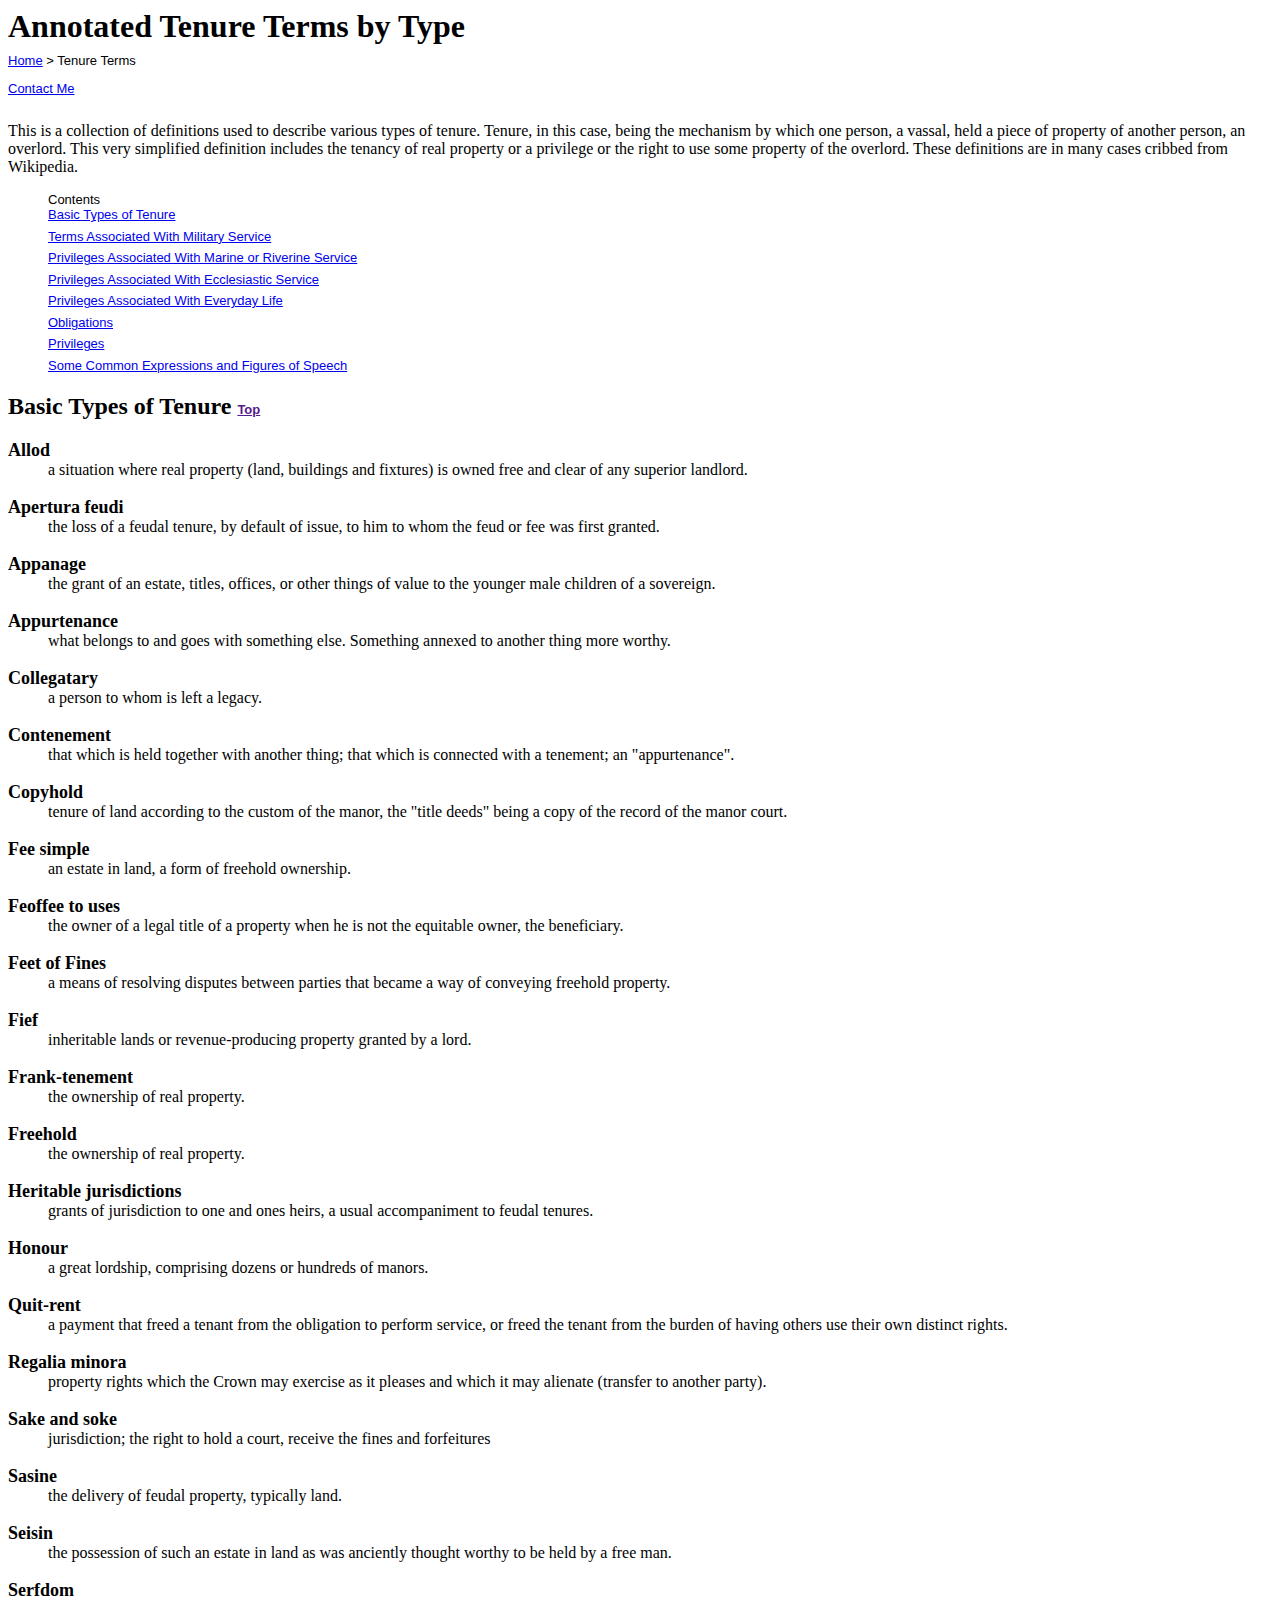
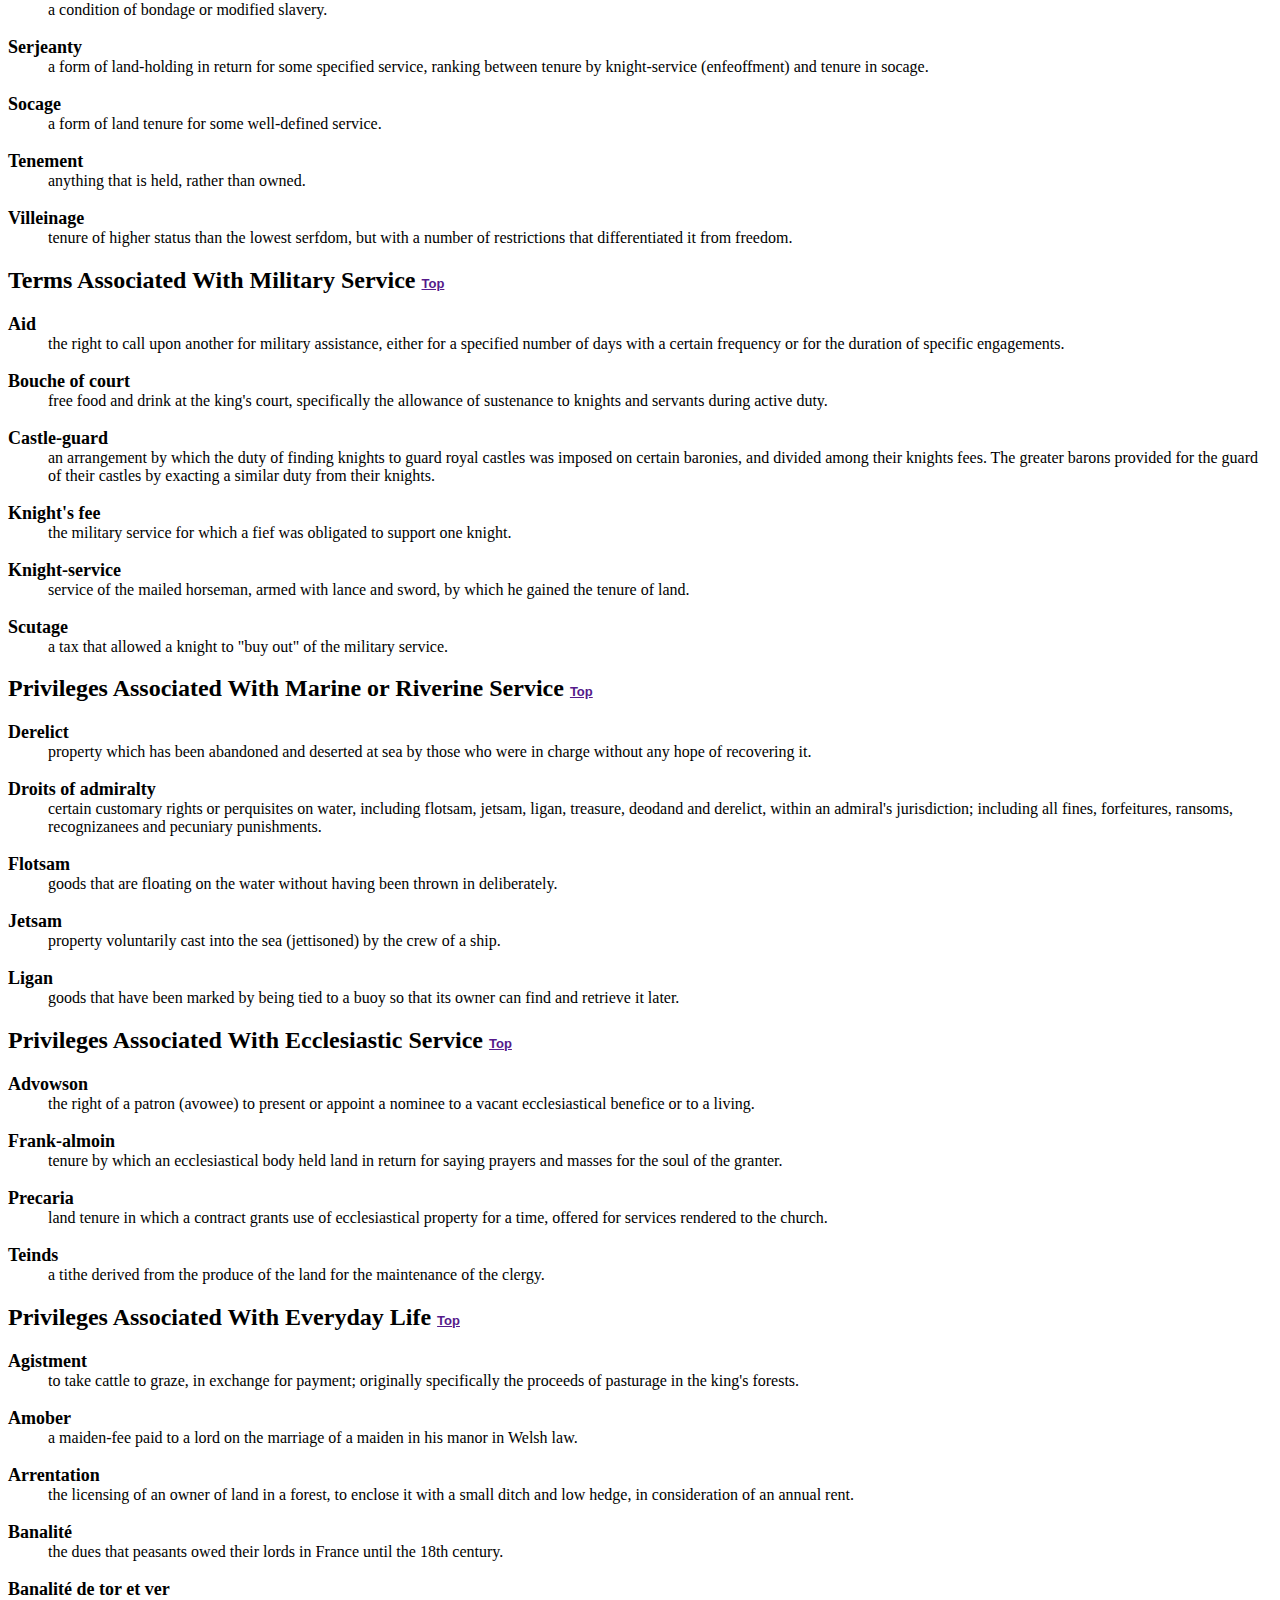
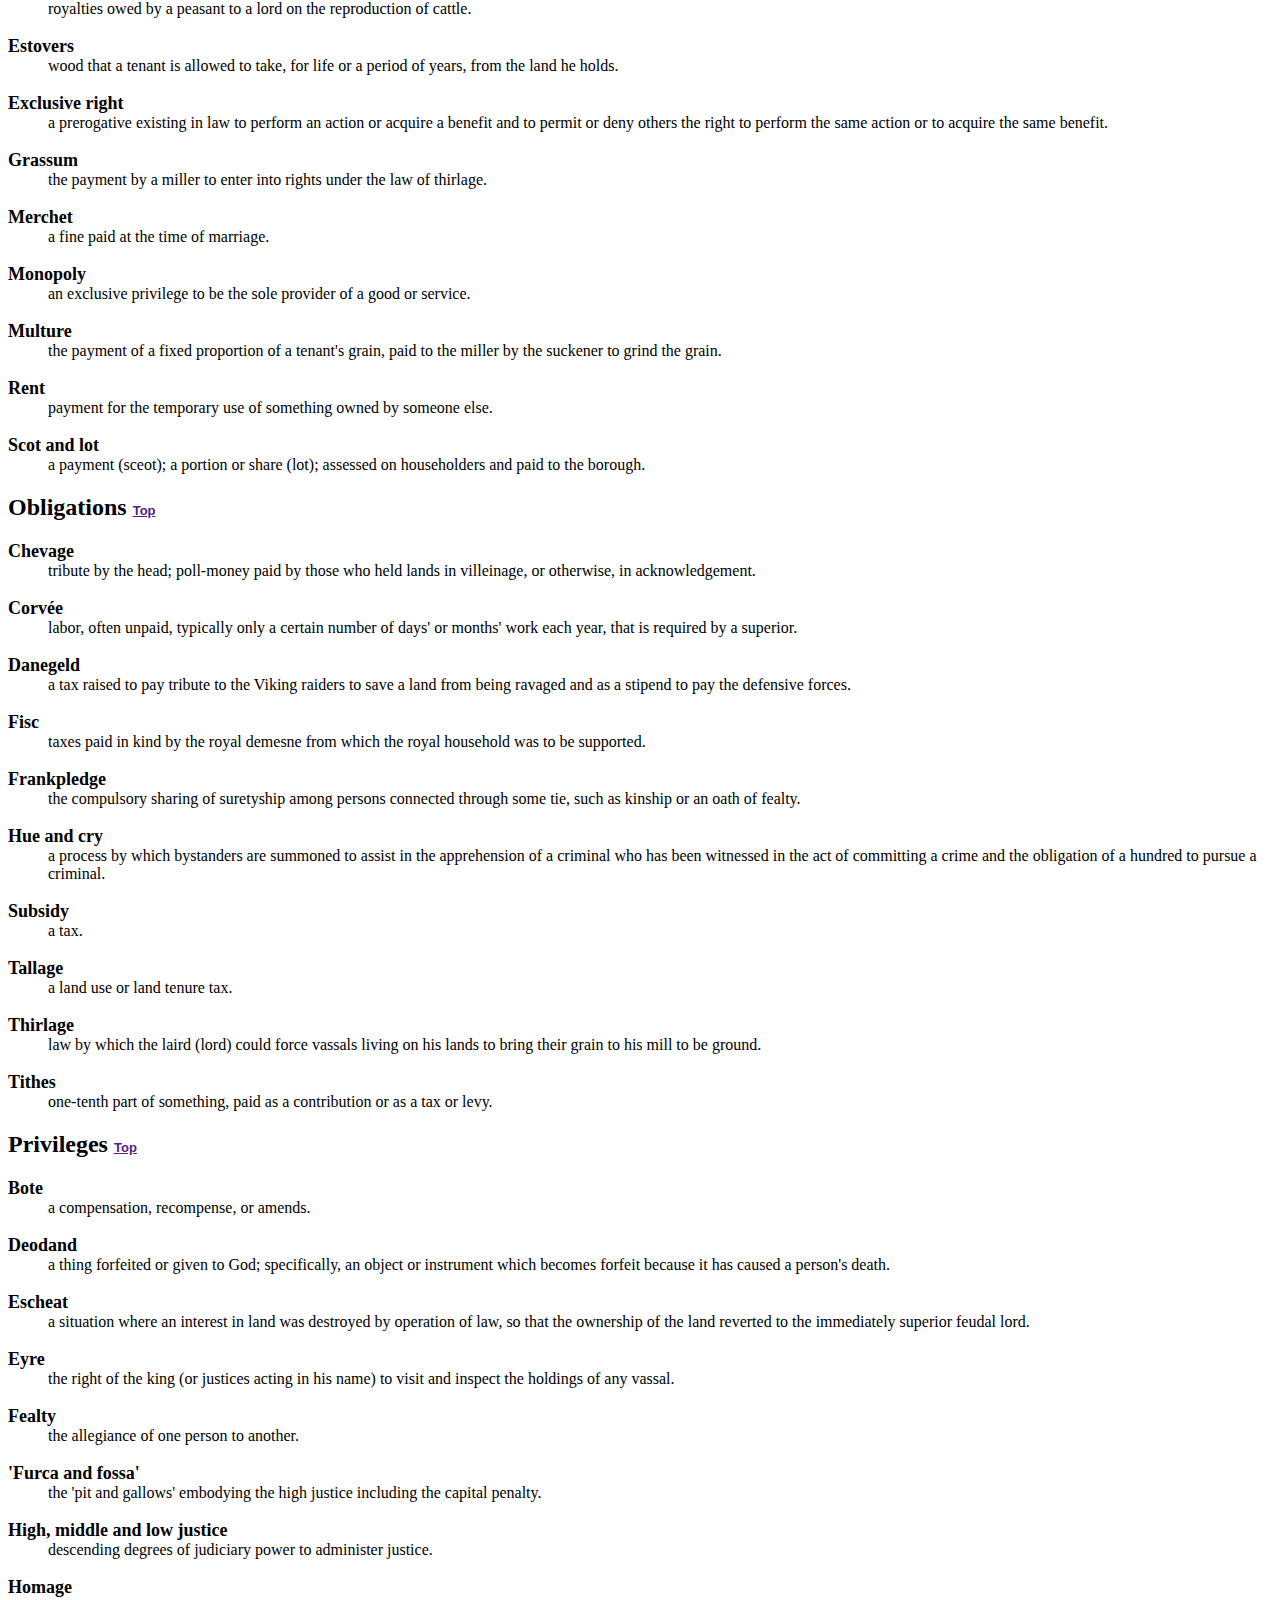
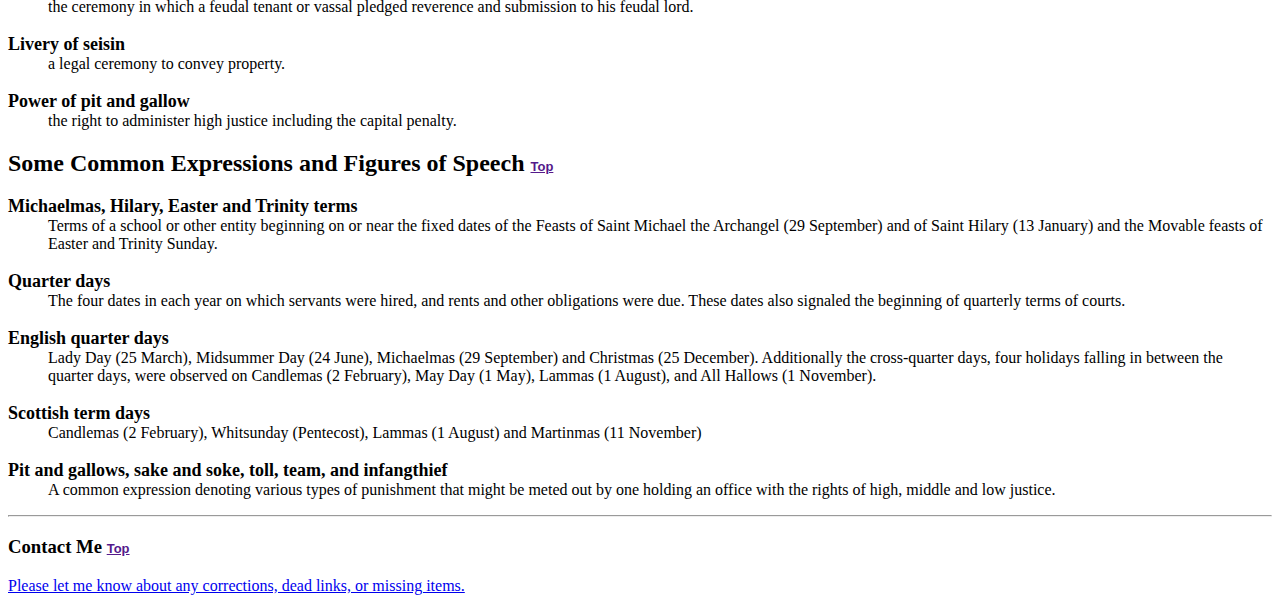
<file: TenureTerms.html>
<html>
<head>
	<title>Annotated Tenure Terms by Type</title>
	<link rel="stylesheet" href="styles.css" media="screen,print" />
</head>
<body>
<h1>Annotated Tenure Terms by Type</h1>
<p class="breadcrumbs"><a href="index.html">Home</a> > Tenure Terms</p>
<p class="breadcrumbs"><a href="#contact">Contact Me</a></p>

<p>
	This is a collection of definitions used to describe various types of tenure. Tenure, in this case, being the mechanism by which one person, a vassal, held a piece of property of another person, an overlord. This very simplified definition includes the tenancy of real property or a privilege or the right to use some property of the overlord. These definitions are in many cases cribbed from Wikipedia.
</p>

<ul class="toc">Contents
	<li><a href="#basictypes">Basic Types of Tenure</a></li>
	<li><a href="#military">Terms Associated With Military Service</a></li>
	<li><a href="#marine">Privileges Associated With Marine or Riverine Service</a></li>
	<li><a href="#clergy">Privileges Associated With Ecclesiastic Service</a></li>
	<li><a href="#everyday">Privileges Associated With Everyday Life</a></li>
	<li><a href="#obligations">Obligations</a></li>
	<li><a href="#privileges">Privileges</a></li>
	<li><a href="#expressions">Some Common Expressions and Figures of Speech</a></li>
</ul>

<h2 id="basictypes">Basic Types of Tenure <span class="nav"><a href="">Top</a></span></h2>
<dl>
<dt>Allod</dt><dd>a situation where real property (land, buildings and fixtures) is owned free and clear of any superior landlord.</dd>
<dt>Apertura feudi</dt><dd>the loss of a feudal tenure, by default of issue, to him to whom the feud or fee was first granted.</dd>
<dt>Appanage</dt><dd>the grant of an estate, titles, offices, or other things of value to the younger male children of a sovereign.</dd>
<dt>Appurtenance</dt><dd>what belongs to and goes with something else. Something annexed to another thing more worthy.</dd>
<dt>Collegatary</dt><dd>a person to whom is left a legacy.</dd>
<dt>Contenement</dt><dd>that which is held together with another thing; that which is connected with a tenement; an "appurtenance".</dd>
<dt>Copyhold</dt><dd>tenure of land according to the custom of the manor, the "title deeds" being a copy of the record of the manor court.</dd>
<dt>Fee simple</dt><dd>an estate in land, a form of freehold ownership.</dd>
<dt>Feoffee to uses</dt><dd>the owner of a legal title of a property when he is not the equitable owner, the beneficiary.</dd>
<dt>Feet of Fines</dt><dd>a means of resolving disputes between parties that became a way of conveying freehold property.</dd>
<dt>Fief</dt><dd>inheritable lands or revenue-producing property granted by a lord.</dd>
<dt>Frank-tenement</dt><dd>the ownership of real property.</dd>
<dt>Freehold</dt><dd>the ownership of real property.</dd>
<dt>Heritable jurisdictions</dt><dd>grants of jurisdiction to one and ones heirs, a usual accompaniment to feudal tenures.</dd>
<dt>Honour</dt><dd>a great lordship, comprising dozens or hundreds of manors.</dd>
<dt>Quit-rent</dt><dd>a payment that freed a tenant from the obligation to perform service, or freed the tenant from the burden of having others use their own distinct rights.</dd>
<dt>Regalia minora</dt><dd>property rights which the Crown may exercise as it pleases and which it may alienate (transfer to another party).</dd>
<dt>Sake and soke</dt><dd>jurisdiction; the right to hold a court, receive the fines and forfeitures</dd>
<dt>Sasine</dt><dd>the delivery of feudal property, typically land.</dd>
<dt>Seisin</dt><dd>the possession of such an estate in land as was anciently thought worthy to be held by a free man.</dd>
<dt>Serfdom</dt><dd>a condition of bondage or modified slavery.</dd>
<dt>Serjeanty</dt><dd>a form of land-holding in return for some specified service, ranking between tenure by knight-service (enfeoffment) and tenure in socage.</dd>
<dt>Socage</dt><dd>a form of land tenure for some well-defined service.</dd>
<dt>Tenement</dt><dd>anything that is held, rather than owned.</dd>
<dt>Villeinage</dt><dd>tenure of higher status than the lowest serfdom, but with a number of restrictions that differentiated it from freedom.</dd>
</dl>

<h2 id="military">Terms Associated With Military Service <span class="nav"><a href="">Top</a></span></h2>
<dl>
<dt>Aid</dt><dd>the right to call upon another for military assistance, either for a specified number of days with a certain frequency or for the duration of specific engagements.</dd>
<dt>Bouche of court</dt><dd>free food and drink at the king's court, specifically the allowance of sustenance to knights and servants during active duty.</dd>
<dt>Castle-guard</dt><dd>an arrangement by which the duty of finding knights to guard royal castles was imposed on certain baronies, and divided among their knights fees. The greater barons provided for the guard of their castles by exacting a similar duty from their knights.</dd>
<dt>Knight's fee</dt><dd>the military service for which a fief was obligated to support one knight.</dd>
<dt>Knight-service</dt><dd>service of the mailed horseman, armed with lance and sword, by which he gained the tenure of land.</dd>
<dt>Scutage</dt><dd>a tax that allowed a knight to "buy out" of the military service.</dd>
</dl>

<h2 id="marine">Privileges Associated With Marine or Riverine Service <span class="nav"><a href="">Top</a></span></h2>
<dl>
<dt>Derelict</dt><dd>property which has been abandoned and deserted at sea by those who were in charge without any hope of recovering it.</dd>
<dt>Droits of admiralty</dt><dd>certain customary rights or perquisites on water, including flotsam, jetsam, ligan, treasure, deodand and derelict, within an admiral's jurisdiction; including all fines, forfeitures, ransoms, recognizanees and pecuniary punishments.</dd>
<dt>Flotsam</dt><dd>goods that are floating on the water without having been thrown in deliberately.</dd>
<dt>Jetsam</dt><dd>property voluntarily cast into the sea (jettisoned) by the crew of a ship.</dd>
<dt>Ligan</dt><dd>goods that have been marked by being tied to a buoy so that its owner can find and retrieve it later.</dd>
</dl>

<h2 id="clergy">Privileges Associated With Ecclesiastic Service <span class="nav"><a href="">Top</a></span></h2>
<dl>
<dt>Advowson</dt><dd>the right of a patron (avowee) to present or appoint a nominee to a vacant ecclesiastical benefice or to a living.</dd>
<dt>Frank-almoin</dt><dd>tenure by which an ecclesiastical body held land in return for saying prayers and masses for the soul of the granter.</dd>
<dt>Precaria</dt><dd>land tenure in which a contract grants use of ecclesiastical property for a time, offered for services rendered to the church.</dd>
<dt>Teinds</dt><dd>a tithe derived from the produce of the land for the maintenance of the clergy.</dd>
</dl>

<h2 id="everyday">Privileges Associated With Everyday Life <span class="nav"><a href="">Top</a></span></h2>
<dl>
<dt>Agistment</dt><dd>to take cattle to graze, in exchange for payment; originally specifically the proceeds of pasturage in the king's forests.</dd>
<dt>Amober</dt><dd>a maiden-fee paid to a lord on the marriage of a maiden in his manor in Welsh law.</dd>
<dt>Arrentation</dt><dd>the licensing of an owner of land in a forest, to enclose it with a small ditch and low hedge, in consideration of an annual rent.</dd>
<dt>Banalit&eacute;</dt><dd>the dues that peasants owed their lords in France until the 18th century.</dd>
<dt>Banalit&eacute; de tor et ver</dt><dd>royalties owed by a peasant to a lord on the reproduction of cattle.</dd>
<dt>Estovers</dt><dd>wood that a tenant is allowed to take, for life or a period of years, from the land he holds.</dd>
<dt>Exclusive right</dt><dd>a prerogative existing in law to perform an action or acquire a benefit and to permit or deny others the right to perform the same action or to acquire the same benefit.</dd>
<dt>Grassum</dt><dd>the payment by a miller to enter into rights under the law of thirlage.</dd>
<dt>Merchet</dt><dd>a fine paid at the time of marriage.</dd>
<dt>Monopoly</dt><dd>an exclusive privilege to be the sole provider of a good or service.</dd>
<dt>Multure</dt><dd>the payment of a fixed proportion of a tenant's grain, paid to the miller by the suckener to grind the grain.</dd>
<dt>Rent</dt><dd>payment for the temporary use of something owned by someone else.</dd>
<dt>Scot and lot</dt><dd>a payment (sceot); a portion or share (lot); assessed on householders and paid to the borough.</dd>
</dl>

<h2 id="obligations">Obligations <span class="nav"><a href="">Top</a></span></h2>
<dl>
<dt>Chevage</dt><dd>tribute by the head; poll-money paid by those who held lands in villeinage, or otherwise, in acknowledgement.</dd>
<dt>Corv&eacute;e</dt><dd>labor, often unpaid, typically only a certain number of days' or months' work each year, that is required by a superior.</dd>
<dt>Danegeld</dt><dd>a tax raised to pay tribute to the Viking raiders to save a land from being ravaged and as a stipend to pay the defensive forces.</dd>
<dt>Fisc</dt><dd>taxes paid in kind by the royal demesne from which the royal household was to be supported.</dd>
<dt>Frankpledge</dt><dd>the compulsory sharing of suretyship among persons connected through some tie, such as kinship or an oath of fealty.</dd>
<dt>Hue and cry</dt><dd>a process by which bystanders are summoned to assist in the apprehension of a criminal  who has been witnessed in the act of committing a crime and the obligation of a hundred to pursue a criminal.</dd>
<dt>Subsidy</dt><dd>a tax.</dd>
<dt>Tallage</dt><dd>a land use or land tenure tax.</dd>
<dt>Thirlage</dt><dd>law by which the laird (lord) could force vassals living on his lands to bring their grain to his mill to be ground.</dd>
<dt>Tithes</dt><dd>one-tenth part of something, paid as a contribution or as a tax or levy.</dd>
</dl>

<h2 id="privileges">Privileges <span class="nav"><a href="">Top</a></span></h2>
<dl>
<dt>Bote</dt><dd>a compensation, recompense, or amends.</dd>
<dt>Deodand</dt><dd>a thing forfeited or given to God; specifically, an object or instrument which becomes forfeit because it has caused a person's death.</dd>
<dt>Escheat</dt><dd>a situation where an interest in land was destroyed by operation of law, so that the ownership of the land reverted to the immediately superior feudal lord.</dd>
<dt>Eyre</dt><dd>the right of the king (or justices acting in his name) to visit and inspect the holdings of any vassal.</dd>
<dt>Fealty</dt><dd>the allegiance of one person to another.</dd>
<dt>'Furca and fossa'</dt><dd>the 'pit and gallows' embodying the high justice including the capital penalty.</dd>
<dt>High, middle and low justice</dt><dd>descending degrees of judiciary power to administer justice.</dd>
<dt>Homage</dt><dd>the ceremony in which a feudal tenant or vassal pledged reverence and submission to his feudal lord.</dd>
<dt>Livery of seisin</dt><dd>a legal ceremony to convey property.</dd>
<dt>Power of pit and gallow</dt><dd>the right to administer high justice including the capital penalty.</dd>
</dl>

<h2 id="expressions">Some Common Expressions and Figures of Speech <span class="nav"><a href="">Top</a></span></h2>
<dl>
<dt>Michaelmas, Hilary, Easter and Trinity terms</dt><dd>Terms of a school or other entity beginning on or near the fixed dates of the Feasts of Saint Michael the Archangel (29 September) and of Saint Hilary (13 January) and the Movable feasts of Easter and Trinity Sunday.</dd>
<dt>Quarter days</dt><dd>The four dates in each year on which servants were hired, and rents and other obligations were due. These dates also signaled the beginning of quarterly terms of courts.</dd>
<dt>English quarter days</dt><dd>Lady Day (25 March), Midsummer Day (24 June), Michaelmas (29 September) and Christmas (25 December). Additionally the cross-quarter days, four holidays falling in between the quarter days, were observed on Candlemas (2 February), May Day (1 May), Lammas (1 August), and All Hallows (1 November).</dd>
<dt>Scottish term days</dt><dd>Candlemas (2 February), Whitsunday (Pentecost), Lammas (1 August) and Martinmas (11 November)</dd>
<dt>Pit and gallows, sake and soke, toll, team, and infangthief</dt><dd>A common expression denoting various types of punishment that might be meted out by one holding an office with the rights of high, middle and low justice.</dd>
</dl>
<hr/>
<h3 id="contact">Contact Me <span class="nav"><a href="">Top</a></span></h3>
<script language="javascript" type="text/javascript" src="scripts.js"></script>
<p>
	<script language="javascript">
	<!--
	/* Munged addy code */
	pVWCTpMIweELolf("Medievalist Site Comment","Please let me know about any corrections, dead links, or missing items.");
	//-->
	</script>
</p>
</body>
</html>
</file>
<file: styles.css>
body {
	font-family: serif;
}

dt {
	margin-top: 1em;
	font-size: large;
	font-weight: bold;
}

ul {
	list-style-type: none;
}

ul li {
	margin-bottom: 0.5em;
}

.breadcrumbs, .toc, .nav {
	font-family: sans-serif;
	font-size: small;
}

.breadcrumbs {
	margin-top: -1em;
	margin-bottom: 2em;
}
</file>
